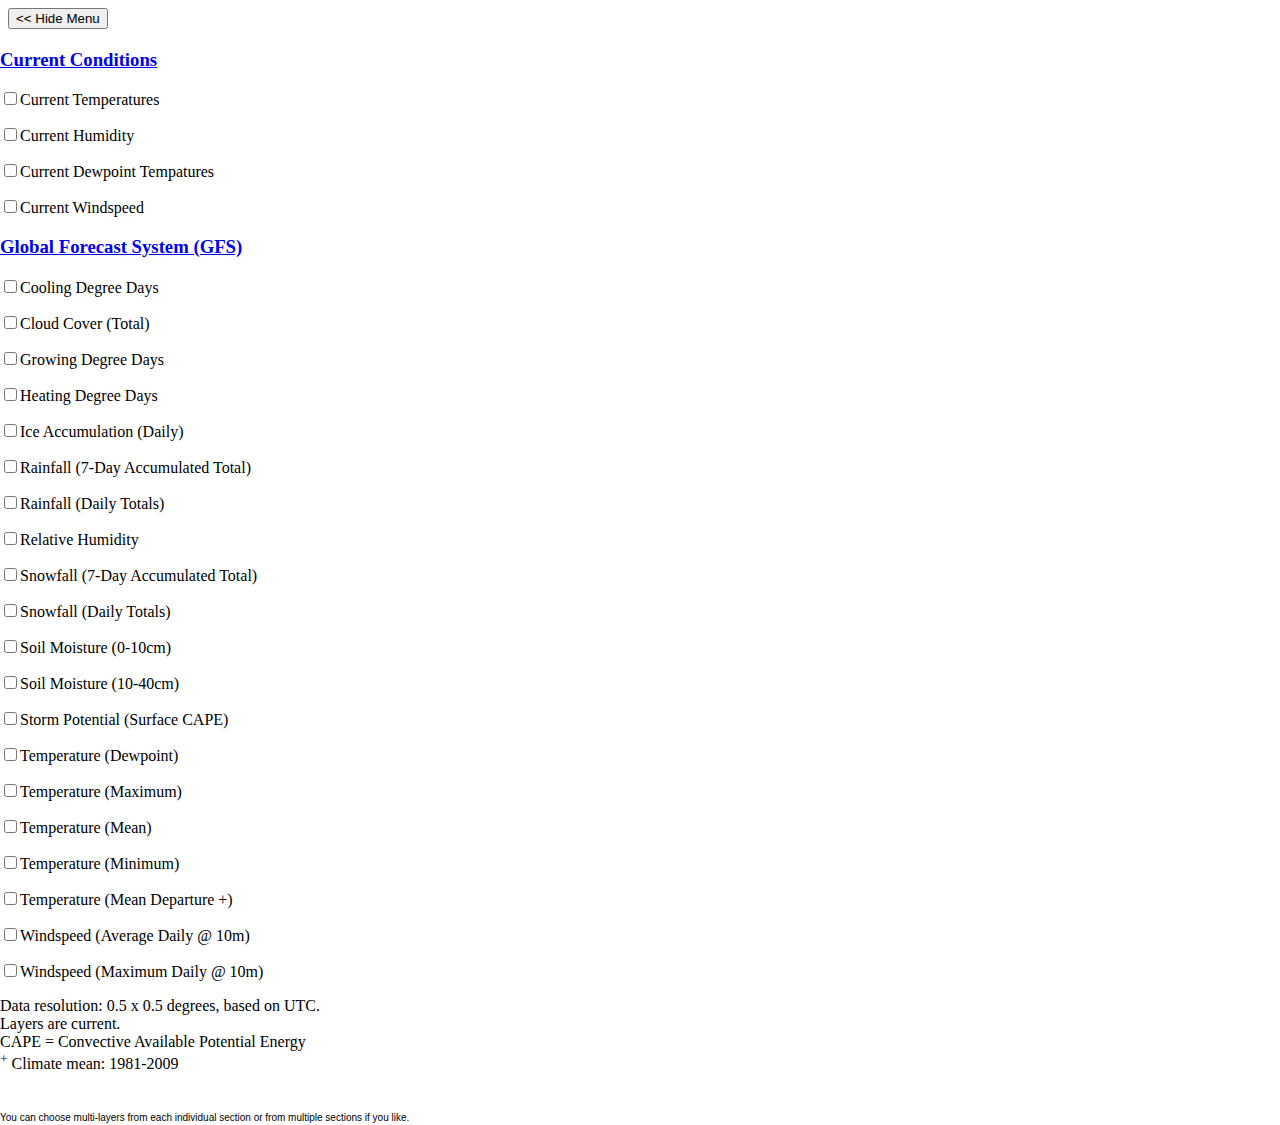
<file: layer_info/index.html>
<!DOCTYPE html>

<html xmlns="http://www.w3.org/1999/xhtml">
<head>
  <title>Weather for your world</title>
  
  <meta http-equiv='imagetoolbar' content='no' />
  <style type="text/css">
/*<![CDATA[*/
  v\:* {behavior:url(#default#VML);}
    #myMap { 
      position: absolute;
      top:0;
      right:0;
      left:340px;
    }
    #legendButtons {
      top: 0;
      left: 0;
      min-width:45px;
    }
    #legend { 
      position: absolute;
      top: 30px;
      left:0;
      min-height: 500px;
    }
    label {
      cursor: pointer;
    }
    li img {
      vertical-align: middle;
    }
    ul {
      list-style: none;
      border: 1px dashed #888;
    }
    img.legend {
      width: 267px;
      height: 32px;
      border: 1px solid #888;
    }
/*]]>*/
  </style>
  <meta http-equiv="Content-Type" content="text/html; charset=us-ascii" />
  <script type="text/javascript" src="http://ecn.dev.virtualearth.net/mapcontrol/mapcontrol.ashx?v=6.2">
  </script>  

  <script type="text/javascript">
//<![CDATA[
var map = null;
var tileLayer;
var global_obs_ext = new VEShapeLayer();
var cw_advisories = new VEShapeLayer();
var hurricane = new VEShapeLayer();
function GetMap() {
  map = new VEMap('myMap');
  map.LoadMap();
}

function AddLayer(product) {
  var bounds = [ new VELatLongRectangle(new VELatLong(85,-180), new VELatLong(-85,180))];
  var tileSource = "http://maps.customweather.com/cw_tiles/FRwy3u88iGVIE7iM2Nkvm5eQanBGRkHgxII-W-K78m4gTZ5tZdPk2d-9Eggu_UiX/"+product+"/%4.png"
  var tileSourceSpec = new VETileSourceSpecification(product, tileSource);

  tileSourceSpec.NumServers = 8;
  tileSourceSpec.Bounds     = bounds;
  tileSourceSpec.MinZoom    = 1;
  tileSourceSpec.MaxZoom    = 9;
  tileSourceSpec.Opacity    = 0.65;
  tileSourceSpec.ZIndex     = 100;
  map.AddTileLayer(tileSourceSpec, true);
}

function RemoveLayer(product) {
    map.DeleteTileLayer(product);
}

function toggleLayer(checkbox, product) {
  if (checkbox.checked) {
    AddLayer(product);
  } else {
    RemoveLayer(product);
    hideLegend();
  }
}

function toggleLegend(isHidden) {
  var legend = document.getElementById('legend');
  var myMap = document.getElementById('myMap');
  var show = document.getElementById('show');
  var hide = document.getElementById('hide');
  if (isHidden) {
    legend.style.display = 'inline';
    legend.style.minWidth = '300';
    myMap.style.left = '360px';
    show.style.display = 'none';
    hide.style.display = 'inline';
  } else {
    legend.style.display = 'none';
    legend.style.minWidth = '0';
    myMap.style.left = '45px';
    show.style.display = 'inline';
    hide.style.display = 'none';
  }
}

//]]>
  </script>
	<link type="text/css" href="http://web-dev1.customweather.com/CSS/demos/maptiles/jquery.ui.all.css" rel="stylesheet" />
	<link type="text/css" href="http://web-dev1.customweather.com/CSS/demos/maptiles/demos.css" rel="stylesheet" />
	<script type="text/javascript" src="http://web-dev1.customweather.com/javascript/demos/jquery-1.4.2.js"></script>
	<script type="text/javascript" src="http://web-dev1.customweather.com/javascript/demos/jquery.ui.core.js"></script>
	<script type="text/javascript" src="http://web-dev1.customweather.com/javascript/demos/jquery.ui.widget.js"></script>
	<script type="text/javascript" src="http://web-dev1.customweather.com/javascript/demos/jquery.ui.accordion.js"></script>
	<script type="text/javascript">
	$(function() {
		$("#accordion").accordion({
			autoHeight: false,
			collapsible: true
		});
	});
	</script>
	<script type="text/javascript">

	  function drawList () {
	  var arrayL = new Array();
	  arrayL[0] = new Array();
	  arrayL[0]['lang'] = "Cooling Degree Days";
	  arrayL[0]['layer'] = "cdd_day_e_0";
	  arrayL[0]['scaleType'] = "";
	  arrayL[1] = new Array();
	  arrayL[1]['lang'] = "Cloud Cover (Total)";
	  arrayL[1]['layer'] = "cloudtotal_day_e_0";
	  arrayL[1]['scaleType'] = "";
	  arrayL[2] = new Array();
	  arrayL[2]['lang'] = "Growing Degree Days";
	  arrayL[2]['layer'] = "gdd_day_e_0";
	  arrayL[2]['scaleType'] = "";	  
	  arrayL[3] = new Array();
	  arrayL[3]['lang'] = "Heating Degree Days";
	  arrayL[3]['layer'] = "hdd_day_e_0";
	  arrayL[3]['scaleType'] = "";
	  arrayL[4] = new Array();
	  arrayL[4]['lang'] = "Ice Accumulation (Daily)";
	  arrayL[4]['layer'] = "icefall_day_e_0";
	  arrayL[4]['scaleType'] = "";
	  arrayL[5] = new Array();
	  arrayL[5]['lang'] = "Rainfall (7-Day Accumulated  Total)";
	  arrayL[5]['layer'] = "rainfall_cum_day_e_6";
	  arrayL[5]['scaleType'] = "";
	  arrayL[6] = new Array();
	  arrayL[6]['lang'] = "Rainfall (Daily Totals)";
	  arrayL[6]['layer'] = "rainfall_day_e_0";
	  arrayL[6]['scaleType'] = "";	
	  arrayL[7] = new Array();
	  arrayL[7]['lang'] = "Relative Humidity";
	  arrayL[7]['layer'] = "2m_relative_humidity_day_e_0";
	  arrayL[7]['scaleType'] = "";
	  arrayL[8] = new Array();
	  arrayL[8]['lang'] = "Snowfall (7-Day Accumulated Total)";
	  arrayL[8]['layer'] = "snowfall_cum_day_e_6";
	  arrayL[8]['scaleType'] = "";
	  arrayL[9] = new Array();
	  arrayL[9]['lang'] = "Snowfall (Daily Totals)";
	  arrayL[9]['layer'] = "snowfall_day_e_0";
	  arrayL[9]['scaleType'] = "";
	  arrayL[10] = new Array();	  
	  arrayL[10]['lang'] = "Soil Moisture (0-10cm)";
	  arrayL[10]['layer'] = "soil_moisture_0_10_day_e_0";
	  arrayL[10]['scaleType'] = "";
	  arrayL[11] = new Array();
	  arrayL[11]['lang'] = "Soil Moisture (10-40cm)";
	  arrayL[11]['layer'] = "soil_moisture_10_40_day_e_0";
	  arrayL[11]['scaleType'] = "";
	  arrayL[12] = new Array();
	  arrayL[12]['lang'] = "Storm Potential (Surface CAPE)";
	  arrayL[12]['layer'] = "capesfc_day_e_0";
	  arrayL[12]['scaleType'] = "";
	  arrayL[13] = new Array();
	  arrayL[13]['lang'] = "Temperature (Dewpoint)";
	  arrayL[13]['layer'] = "2m_dewpoint_day_e_0";
	  arrayL[13]['scaleType'] = "";
	  arrayL[14] = new Array();
	  arrayL[14]['lang'] = "Temperature (Maximum)";
	  arrayL[14]['layer'] = "maxtemp_day_e_0";
	  arrayL[14]['scaleType'] = "";
	  arrayL[15] = new Array();	
	  arrayL[15]['lang'] = "Temperature (Mean)";
	  arrayL[15]['layer'] = "meantemp_day_e_0";
	  arrayL[15]['scaleType'] = "";
	  arrayL[16] = new Array();	      
	  arrayL[16]['lang'] = "Temperature (Minimum)";
	  arrayL[16]['layer'] = "mintemp_day_e_0";
	  arrayL[16]['scaleType'] = "";
	  arrayL[17] = new Array();
	  arrayL[17]['lang'] = "Temperature (Mean Departure +)";
	  arrayL[17]['layer'] = "meantemp_dep_e_0";
	  arrayL[17]['scaleType'] = "";
	  arrayL[18] = new Array();
	  arrayL[18]['lang'] = "Windspeed (Average Daily @ 10m)";
	  arrayL[18]['layer'] = "wind_day_e_0";
	  arrayL[18]['scaleType'] = "";
	  arrayL[19] = new Array();
	  arrayL[19]['lang'] = "Windspeed (Maximum Daily @ 10m)";
	  arrayL[19]['layer'] = "max_wind_day_e_0";
	  arrayL[19]['scaleType'] = "";

     var html = "";
	  for (var z=0;z<arrayL.length;z++) {
					    var lang = arrayL[z]['lang'];
					    html += "<p><label><input type='checkbox' onclick='"+ ("toggleLayer(this,\"" + (arrayL[z]['layer']) + "\"); if(this.checked){loadLegend(\"" + (arrayL[z]['layer']) + "\",\"\",\"\");") +"} else { hideLegend(); }' />"+(lang)+"</label><br></p>";
					    }
					    return html;
					    }
					  
	</script>
</head>

<body onload="GetMap();">

  <div id="legendButtons">
    <button id="show" style="display:none;" onclick="toggleLegend(true);">&gt;&gt;</button>
    <button id="hide" onclick="toggleLegend(false);">&lt;&lt; Hide Menu</button>
  </div>
  
  <div style="z-index: 200; position: fixed; top: 0px; right: 0px">
    <div style='position:absolute; right: 0px'>
      <script type="text/javascript" src="http://web-dev1.customweather.com/demos/maptiles/layer_info/js/cwLegend.js"></script>
    </div>
  </div>
  <div id='myMap' style="width:auto; height:100%; min-width:340px; min-height:200px;"></div>

  <div id='legend'>

<div id="demo-frame">

<div class="demo">

<div id="accordion">
	<h3><a href="#">Current Conditions</a></h3>
	<div>

          <p>
            <label><input type="checkbox" onclick="toggleLayer(this,'synoptic_temp'); if(this.checked){loadGradientLegend('mean', 'Current Temperatures', 'synoptic_temp')}  else { hideLegend(); }" />Current Temperatures</label><br>
          </p>
	  
          <p>
            <label><input type="checkbox" onclick="toggleLayer(this,'synoptic_humidity'); if(this.checked){loadLegend('2m_relative_humidity_day_e_0', 'Current Humidity','synoptic_humidity')}  else { hideLegend(); }" />Current Humidity</label><br>
          </p>
	  
          <p>
            <label><input type="checkbox" onclick="toggleLayer(this,'synoptic_dewpoint'); if(this.checked){loadLegend('2m_dewpoint_day_e_0', 'Current Dewpoint Temperatures','synoptic_dewpoint')}  else { hideLegend(); }" />Current Dewpoint Tempatures</label><br>
          </p>

          <p>
            <label><input type="checkbox" onclick="toggleLayer(this,'synoptic_wind'); if(this.checked){loadLegend('wind_day_e_0', 'Current Windspeed','synoptic_wind')}  else { hideLegend(); }" />Current Windspeed</label><br>
          </p>
<!--
          <p>
            <label><input type="checkbox" onclick="toggleLayer(this,'synoptic_synoptic_percip6hr'); if(this.checked){loadLegend('rainfall_day_e_0', 'Past 6-Hour Perciptitation', '')}  else { hideLegend(); }" />Past 6-Hour Preciptiation</label><br>
          </p>
-->
</div>
	<h3><a href="#">Global Forecast System (GFS)</a></h3>
	<div>	  	  
	  <script>
	    var list = drawList();
	    document.write(list);
	  </script>
		<p>
		Data resolution: 0.5 x 0.5 degrees, based on UTC.<BR>
		Layers are current.<BR>
		CAPE = Convective Available Potential Energy<BR>
		<sup>+</sup> Climate mean: 1981-2009
		</p>
	</div>
</div><!-- end accordion -->
<font face ="verdana,arial" size="1"><br>You can choose multi-layers from each individual section or from multiple sections if you like.</font>
</div><!-- End demo -->
</div><!-- End demo_wrapper -->
</div><!-- End div legend -->


</body>
</html>
</file>
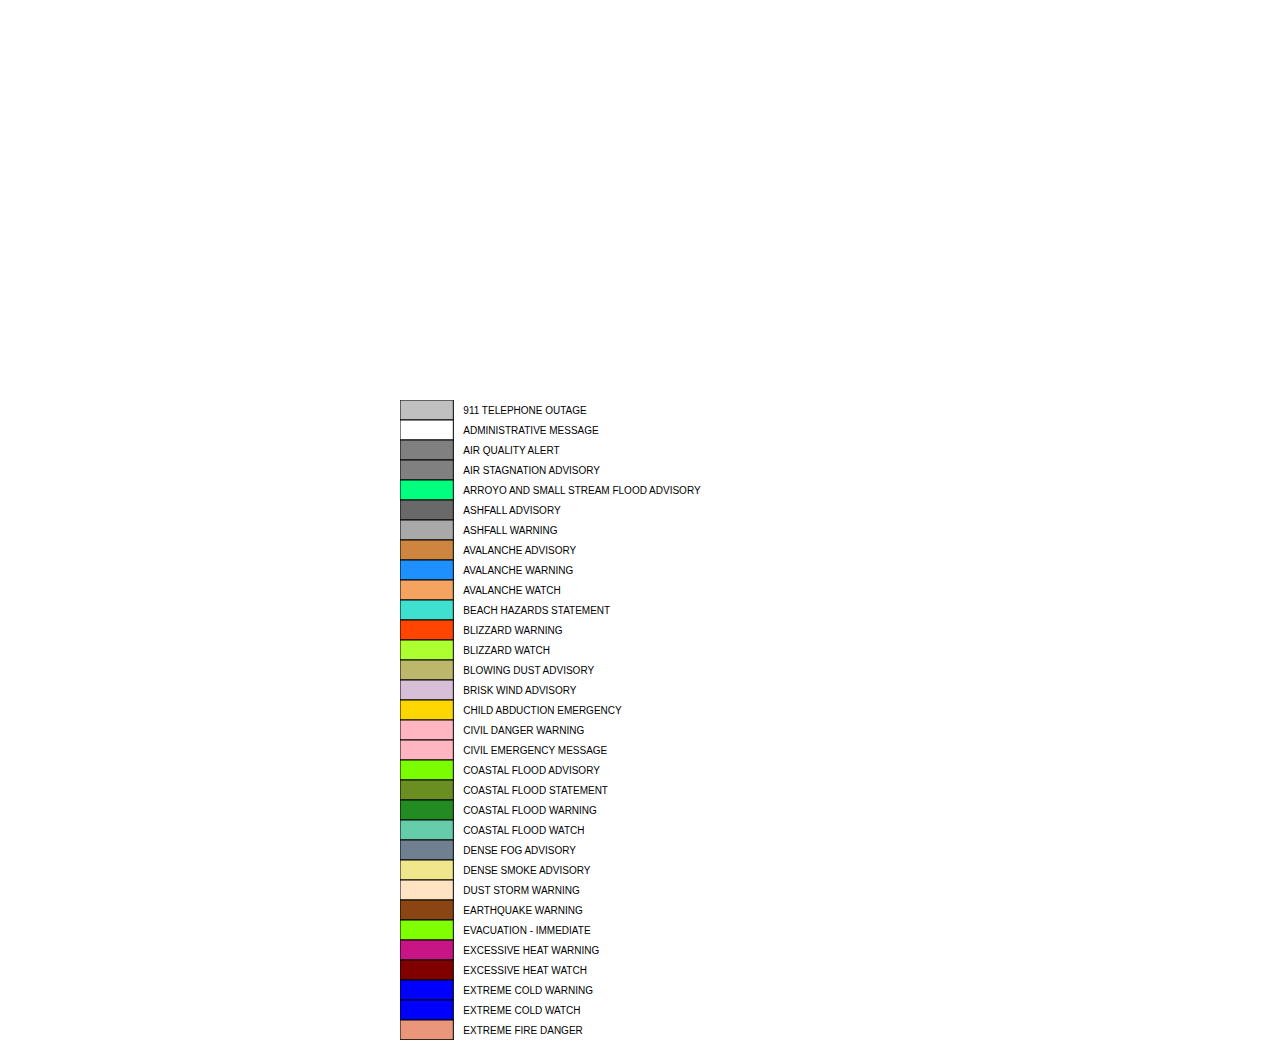
<file: nws_alerts/palette.html>
<!DOCTYPE html PUBLIC "-//W3C//DTD HTML 4.01//EN" "http://www.w3.org/TR/html4/strict.dtd">
<HTML>
<HEAD>
<meta http-equiv="Content-Type" content="text/html; charset=utf-8">
<link rel="stylesheet" href="lib/palette.css" type="text/css" media="screen">
<link rel="stylesheet" href="lib/palette-print.css" type="text/css" media="print">
<script src="lib/raphael-full.js" type="text/javascript" charset="utf-8"></script>
<script src="nws_colors.js" type="text/javascript" charset="utf-8"></script>
</head>
<body>
<div id="palette"></div>
<SCRIPT type="text/javascript" charset="utf-8">
var WX=640;
var HX=640;
var palette = document.getElementById("palette");
Raphael.fn.cell = function (x, y, w, h, hue, stroke) {
   return this.set(this.rect(x, y, w, h, 0).attr({fill : hue, opacity: 1 }));
};
function drawCells(){
  var R = Raphael(palette, WX, HX);
  var size=12;
  var r =10
  var width = WX/size;   // width per item
  var cnt = 0;
  var xstart = 0;
  for (var key in colorMap) {
      if (colorMap.hasOwnProperty(key)) {
           var color = colorMap[key];
           R.text(xstart+width+10, (cnt*20)+10, key).attr({'text-anchor': 'start'});
           R.cell(xstart, cnt*20, width, r*2, color, true);
           cnt++;
      }
    }
}
drawCells();
</script>
</body>

</html>
</file>
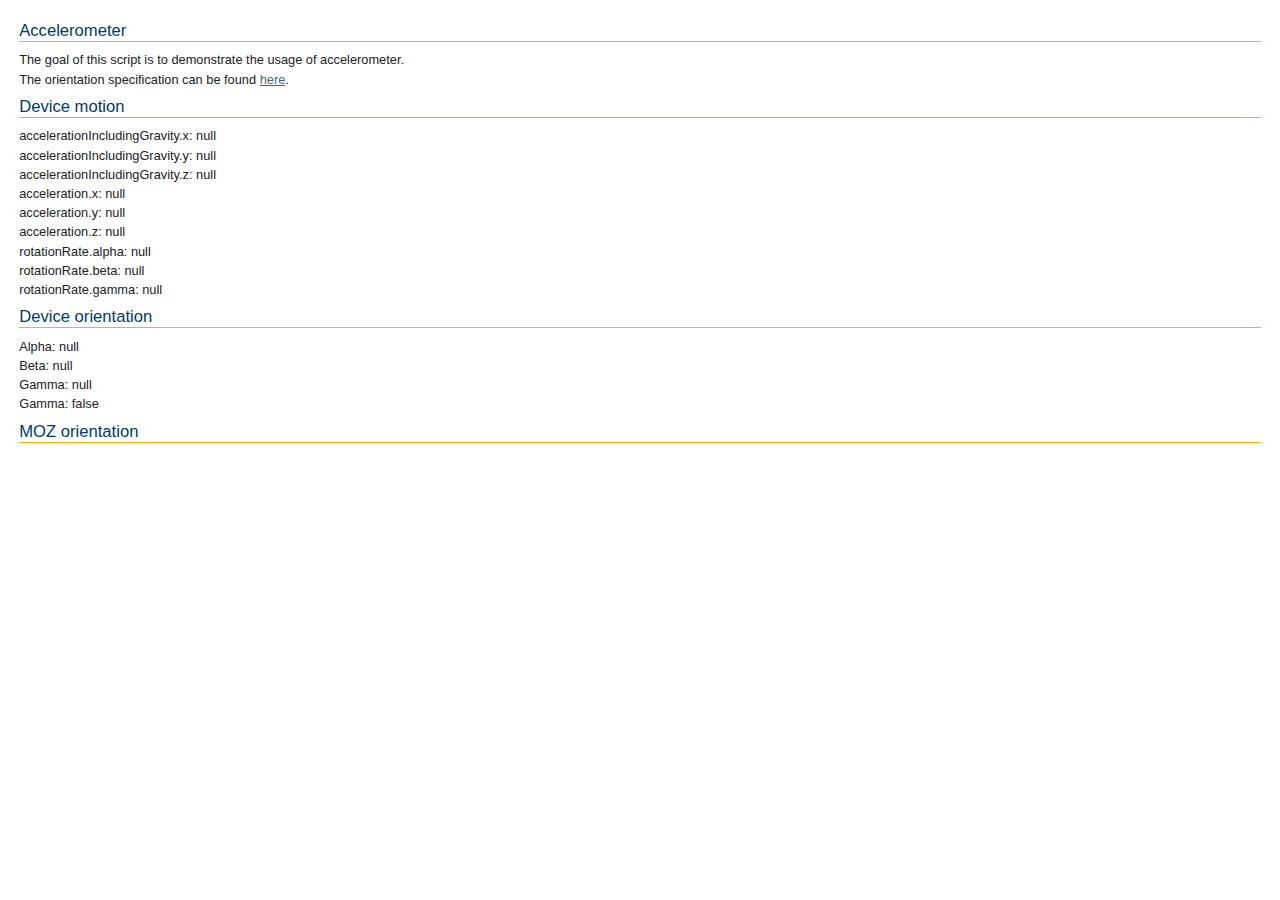
<file: future_radar/animation_framework/lib/OpenLayers-2.13.1/examples/accelerometer.html>
<!DOCTYPE html>
<html>
<head>
    <meta http-equiv="Content-Type" content="text/html; charset=utf-8">
    <meta name="viewport" content="width=device-width, initial-scale=1.0, maximum-scale=1.0, user-scalable=0">
    <meta name="apple-mobile-web-app-capable" content="yes">
    <title>OpenLayers Accelerometer Usage</title>
    <link rel="stylesheet" href="../theme/default/style.css" type="text/css">
    <link rel="stylesheet" href="style.css" type="text/css">
    <script type="text/javascript" src="browser.js"></script>

    <style type="text/css">
        .olControlAttribution {
            bottom: 5px;
        }
    </style>
    <script type="text/javascript">
        function init() {
            if (isEventSupported('deviceorientation', window) || isEventSupported('mozorientation', window) || isEventSupported('devicemotion', window)) {
                if (window.DeviceOrientationEvent) {
                    window.addEventListener("deviceorientation", function (event) {
                        document.getElementById('resultDeviceOrientation').innerHTML = '';
                        if (typeof(event.alpha) != 'undefined') {
                            document.getElementById('resultDeviceOrientation').innerHTML = document.getElementById('resultDeviceOrientation').innerHTML + "Alpha: " + event.alpha + "<br>";
                            document.getElementById('resultDeviceOrientation').innerHTML = document.getElementById('resultDeviceOrientation').innerHTML + "Beta: " + event.beta + "<br>";
                            document.getElementById('resultDeviceOrientation').innerHTML = document.getElementById('resultDeviceOrientation').innerHTML + "Gamma: " + event.gamma + "<br>";
                        }
                        if (typeof(event.absolute) != 'undefined') {
                            document.getElementById('resultDeviceOrientation').innerHTML = document.getElementById('resultDeviceOrientation').innerHTML + "Gamma: " + event.absolute + "<br>";
                        }
                        if (typeof(event.compassCalibrate) != 'undefined') {
                            document.getElementById('resultDeviceOrientation').innerHTML = document.getElementById('resultDeviceOrientation').innerHTML + "Gamma: " + event.compassCalibrated + "<br>";
                        }
                    }, true);
                }
                if (window.DeviceMotionEvent) {
                    window.addEventListener('devicemotion', function (event) {
                        document.getElementById('resultDeviceMotion').innerHTML = '';
                        if (typeof(event.accelerationIncludingGravity) != 'undefined') {
                            document.getElementById('resultDeviceMotion').innerHTML = document.getElementById('resultDeviceMotion').innerHTML + "accelerationIncludingGravity.x: " + event.accelerationIncludingGravity.x + "<br>";
                            document.getElementById('resultDeviceMotion').innerHTML = document.getElementById('resultDeviceMotion').innerHTML + "accelerationIncludingGravity.y: " + event.accelerationIncludingGravity.y + "<br>";
                            document.getElementById('resultDeviceMotion').innerHTML = document.getElementById('resultDeviceMotion').innerHTML + "accelerationIncludingGravity.z: " + event.accelerationIncludingGravity.z + "<br>";
                        }
                        if (typeof(event.acceleration) != 'undefined') {
                            document.getElementById('resultDeviceMotion').innerHTML = document.getElementById('resultDeviceMotion').innerHTML + "acceleration.x: " + event.acceleration.x + "<br>";
                            document.getElementById('resultDeviceMotion').innerHTML = document.getElementById('resultDeviceMotion').innerHTML + "acceleration.y: " + event.acceleration.y + "<br>";
                            document.getElementById('resultDeviceMotion').innerHTML = document.getElementById('resultDeviceMotion').innerHTML + "acceleration.z: " + event.acceleration.z + "<br>";
                        }
                        if (typeof(event.rotationRate) != 'undefined') {
                            document.getElementById('resultDeviceMotion').innerHTML = document.getElementById('resultDeviceMotion').innerHTML + "rotationRate.alpha: " + event.rotationRate.alpha + "<br>";
                            document.getElementById('resultDeviceMotion').innerHTML = document.getElementById('resultDeviceMotion').innerHTML + "rotationRate.beta: " + event.rotationRate.beta + "<br>";
                            document.getElementById('resultDeviceMotion').innerHTML = document.getElementById('resultDeviceMotion').innerHTML + "rotationRate.gamma: " + event.rotationRate.gamma + "<br>";
                        }
                    }, true);
                }
                if (window.MozOrientation) {
                    window.addEventListener("MozOrientation", function (orientation) {
                        document.getElementById('resultMozOrientation').innerHTML = "orientation.x: " + orientation.x + "<br>";
                        document.getElementById('resultMozOrientation').innerHTML = document.getElementById('resultMozOrientation').innerHTML + "orientation.y: " + orientation.y + "<br>";
                        document.getElementById('resultMozOrientation').innerHTML = document.getElementById('resultMozOrientation').innerHTML + "orientation.z: " + orientation.z + "<br>";
                    }, true);
                }
            } else {
                alert("Unfortunately, your brower doesn't support the orientation usage");
            }

        }
    </script>
</head>
<body onload="init()">
<h1 id="title">Accelerometer</h1>

<p id="shortdesc">
    The goal of this script is to demonstrate the usage of accelerometer.
</p>
<p>
  The orientation specification can be found <a href="http://dev.w3.org/geo/api/spec-source-orientation.html">here</a>.
</p>

<div id="tags">
  browser, vendor, mobile, orientation 
</div>  

<h1>Device motion</h1>

<div id="resultDeviceMotion">

</div>
<h1>Device orientation</h1>

<div id="resultDeviceOrientation">

</div>
<h1>MOZ orientation</h1>

<div id="resultMozOrientation">

</div>
</body>
</html>
</file>
<file: nws_alerts/lib/palette.css>
#palette {
    height: 500px;
    width: 500px;
    left:400px;
    top:  400px;
    z-index:5000;
    position: absolute;
}
#copy {
    bottom: 0;
    font: 300 .7em "Helvetica Neue", Helvetica, "Arial Unicode MS", Arial, sans-serif;
    position: absolute;
    right: 1em;
    text-align: right;
}
#copy a {
    color: #fff;
}
</file>
<file: nws_alerts/lib/palette-print.css>
body {
    background: #fff;
    color: #000;
    font: 100.1% "Lucida Grande", Lucida, Verdana, sans-serif;
}
#palette {
    width: 640px;
    height: 480px;
    left: 50%;
    margin: 0 0 100px 100px;
    position: absolute;
    top: 0;
}
#copy {
    bottom: 0;
    font-size: .7em;
    position: absolute;
    right: 1em;
    text-align: right;
}
</file>
<file: future_radar/animation_framework/lib/OpenLayers-2.13.1/theme/default/style.css>
div.olMap {
    z-index: 0;
    padding: 0 !important;
    margin: 0 !important;
    cursor: default;
}

div.olMapViewport {
    text-align: left;
    -ms-touch-action: none;
}

div.olLayerDiv {
   -moz-user-select: none;
   -khtml-user-select: none;
}

.olLayerGoogleCopyright {
    left: 2px;
    bottom: 2px;
}
.olLayerGoogleV3.olLayerGoogleCopyright {
    right: auto !important;
}
.olLayerGooglePoweredBy {
    left: 2px;
    bottom: 15px;
}
.olLayerGoogleV3.olLayerGooglePoweredBy {
    bottom: 15px !important;
}
/* GMaps should not set styles on its container */
.olForeignContainer {
    opacity: 1 !important;
}
.olControlAttribution {
    font-size: smaller;
    right: 3px;
    bottom: 4.5em;
    position: absolute;
    display: block;
}
.olControlScale {
    right: 3px;
    bottom: 3em;
    display: block;
    position: absolute;
    font-size: smaller;
}
.olControlScaleLine {
   display: block;
   position: absolute;
   left: 10px;
   bottom: 15px;
   font-size: xx-small;
}
.olControlScaleLineBottom {
   border: solid 2px black;
   border-bottom: none;
   margin-top:-2px;
   text-align: center;
}
.olControlScaleLineTop {
   border: solid 2px black;
   border-top: none;
   text-align: center;
}

.olControlPermalink {
    right: 3px;
    bottom: 1.5em;
    display: block;
    position: absolute;
    font-size: smaller;
}

div.olControlMousePosition {
    bottom: 0;
    right: 3px;
    display: block;
    position: absolute;
    font-family: Arial;
    font-size: smaller;
}

.olControlOverviewMapContainer {
    position: absolute;
    bottom: 0;
    right: 0;
}

.olControlOverviewMapElement {
    padding: 10px 18px 10px 10px;
    background-color: #00008B;
    -moz-border-radius: 1em 0 0 0;
}

.olControlOverviewMapMinimizeButton,
.olControlOverviewMapMaximizeButton {
    height: 18px;
    width: 18px;
    right: 0;
    bottom: 80px;
    cursor: pointer;
}

.olControlOverviewMapExtentRectangle {
    overflow: hidden;
    background-image: url("img/blank.gif");
    cursor: move;
    border: 2px dotted red;
}
.olControlOverviewMapRectReplacement {
    overflow: hidden;
    cursor: move;
    background-image: url("img/overview_replacement.gif");
    background-repeat: no-repeat;
    background-position: center;
}

.olLayerGeoRSSDescription {
    float:left;
    width:100%;
    overflow:auto;
    font-size:1.0em;
}
.olLayerGeoRSSClose {
    float:right;
    color:gray;
    font-size:1.2em;
    margin-right:6px;
    font-family:sans-serif;
}
.olLayerGeoRSSTitle {
    float:left;font-size:1.2em;
}

.olPopupContent {
    padding:5px;
    overflow: auto;
}

.olControlNavigationHistory {
   background-image: url("img/navigation_history.png");
   background-repeat: no-repeat;
   width:  24px;
   height: 24px;

}
.olControlNavigationHistoryPreviousItemActive {
  background-position: 0 0;
}
.olControlNavigationHistoryPreviousItemInactive {
   background-position: 0 -24px;
}
.olControlNavigationHistoryNextItemActive {
   background-position: -24px 0;
}
.olControlNavigationHistoryNextItemInactive {
   background-position: -24px -24px;
}

div.olControlSaveFeaturesItemActive {
    background-image: url(img/save_features_on.png);
    background-repeat: no-repeat;
    background-position: 0 1px;
}
div.olControlSaveFeaturesItemInactive {
    background-image: url(img/save_features_off.png);
    background-repeat: no-repeat;
    background-position: 0 1px;
}

.olHandlerBoxZoomBox {
    border: 2px solid red;
    position: absolute;
    background-color: white;
    opacity: 0.50;
    font-size: 1px;
    filter: alpha(opacity=50);
}
.olHandlerBoxSelectFeature {
    border: 2px solid blue;
    position: absolute;
    background-color: white;
    opacity: 0.50;
    font-size: 1px;
    filter: alpha(opacity=50);
}

.olControlPanPanel {
    top: 10px;
    left: 5px;
}

.olControlPanPanel div {
    background-image: url(img/pan-panel.png);
    height: 18px;
    width: 18px;
    cursor: pointer;
    position: absolute;
}

.olControlPanPanel .olControlPanNorthItemInactive {
    top: 0;
    left: 9px;
    background-position: 0 0;
}
.olControlPanPanel .olControlPanSouthItemInactive {
    top: 36px;
    left: 9px;
    background-position: 18px 0;
}
.olControlPanPanel .olControlPanWestItemInactive {
    position: absolute;
    top: 18px;
    left: 0;
    background-position: 0 18px;
}
.olControlPanPanel .olControlPanEastItemInactive {
    top: 18px;
    left: 18px;
    background-position: 18px 18px;
}

.olControlZoomPanel {
    top: 71px;
    left: 14px;
}

.olControlZoomPanel div {
    background-image: url(img/zoom-panel.png);
    position: absolute;
    height: 18px;
    width: 18px;
    cursor: pointer;
}

.olControlZoomPanel .olControlZoomInItemInactive {
    top: 0;
    left: 0;
    background-position: 0 0;
}

.olControlZoomPanel .olControlZoomToMaxExtentItemInactive {
    top: 18px;
    left: 0;
    background-position: 0 -18px;
}

.olControlZoomPanel .olControlZoomOutItemInactive {
    top: 36px;
    left: 0;
    background-position: 0 18px;
}

/*
 * When a potential text is bigger than the image it move the image
 * with some headers (closes #3154)
 */
.olControlPanZoomBar div {
    font-size: 1px;
}

.olPopupCloseBox {
  background: url("img/close.gif") no-repeat;
  cursor: pointer;
}

.olFramedCloudPopupContent {
    padding: 5px;
    overflow: auto;
}

.olControlNoSelect {
 -moz-user-select: none;
 -khtml-user-select: none;
}

.olImageLoadError {
    background-color: pink;
    opacity: 0.5;
    filter: alpha(opacity=50); /* IE */
}

/**
 * Cursor styles
 */

.olCursorWait {
    cursor: wait;
}
.olDragDown {
    cursor: move;
}
.olDrawBox {
    cursor: crosshair;
}
.olControlDragFeatureOver {
    cursor: move;
}
.olControlDragFeatureActive.olControlDragFeatureOver.olDragDown {
    cursor: -moz-grabbing;
}

/**
 * Layer switcher
 */
.olControlLayerSwitcher {
    position: absolute;
    top: 25px;
    right: 0;
    width: 20em;
    font-family: sans-serif;
    font-weight: bold;
    margin-top: 3px;
    margin-left: 3px;
    margin-bottom: 3px;
    font-size: smaller;
    color: white;
    background-color: transparent;
}

.olControlLayerSwitcher .layersDiv {
    padding-top: 5px;
    padding-left: 10px;
    padding-bottom: 5px;
    padding-right: 10px;
    background-color: darkblue;
}

.olControlLayerSwitcher .layersDiv .baseLbl,
.olControlLayerSwitcher .layersDiv .dataLbl {
    margin-top: 3px;
    margin-left: 3px;
    margin-bottom: 3px;
}

.olControlLayerSwitcher .layersDiv .baseLayersDiv,
.olControlLayerSwitcher .layersDiv .dataLayersDiv {
    padding-left: 10px;
}

.olControlLayerSwitcher .maximizeDiv,
.olControlLayerSwitcher .minimizeDiv {
    width: 18px;
    height: 18px;
    top: 5px;
    right: 0;
    cursor: pointer;
}

.olBingAttribution {
    color: #DDD;
}
.olBingAttribution.road {
    color: #333;
}

.olGoogleAttribution.hybrid, .olGoogleAttribution.satellite {
    color: #EEE;
}
.olGoogleAttribution {
    color: #333;
}
span.olGoogleAttribution a {
    color: #77C;
}
span.olGoogleAttribution.hybrid a, span.olGoogleAttribution.satellite a {
    color: #EEE;
}

/**
 * Editing and navigation icons.
 * (using the editing_tool_bar.png sprint image)
 */
.olControlNavToolbar ,
.olControlEditingToolbar {
    margin: 5px 5px 0 0;
}
.olControlNavToolbar div,
.olControlEditingToolbar div {
    background-image: url("img/editing_tool_bar.png");
    background-repeat: no-repeat;
    margin: 0 0 5px 5px;
    width: 24px;
    height: 22px;
    cursor: pointer
}
/* positions */
.olControlEditingToolbar {
    right: 0;
    top: 0;
}
.olControlNavToolbar {
    top: 295px;
    left: 9px;
}
/* layouts */
.olControlEditingToolbar div {
    float: right;
}
/* individual controls */
.olControlNavToolbar .olControlNavigationItemInactive,
.olControlEditingToolbar .olControlNavigationItemInactive {
    background-position: -103px -1px;
}
.olControlNavToolbar .olControlNavigationItemActive ,
.olControlEditingToolbar .olControlNavigationItemActive  {
    background-position: -103px -24px;
}
.olControlNavToolbar .olControlZoomBoxItemInactive {
    background-position: -128px -1px;
}
.olControlNavToolbar .olControlZoomBoxItemActive  {
    background-position: -128px -24px;
}
.olControlEditingToolbar .olControlDrawFeaturePointItemInactive {
    background-position: -77px -1px;
}
.olControlEditingToolbar .olControlDrawFeaturePointItemActive {
    background-position: -77px -24px;
}
.olControlEditingToolbar .olControlDrawFeaturePathItemInactive {
    background-position: -51px -1px;
}
.olControlEditingToolbar .olControlDrawFeaturePathItemActive {
    background-position: -51px -24px;
}
.olControlEditingToolbar .olControlDrawFeaturePolygonItemInactive{
    background-position: -26px -1px;
}
.olControlEditingToolbar .olControlDrawFeaturePolygonItemActive {
    background-position: -26px -24px;
}

div.olControlZoom {
    position: absolute;
    top: 8px;
    left: 8px;
    background: rgba(255,255,255,0.4);
    border-radius: 4px;
    padding: 2px;
}
div.olControlZoom a {
    display: block;
    margin: 1px;
    padding: 0;
    color: white;
    font-size: 18px;
    font-family: 'Lucida Grande', Verdana, Geneva, Lucida, Arial, Helvetica, sans-serif;
    font-weight: bold;
    text-decoration: none;
    text-align: center;
    height: 22px;
    width:22px;
    line-height: 19px;
    background: #130085; /* fallback for IE - IE6 requires background shorthand*/
    background: rgba(0, 60, 136, 0.5);
    filter: alpha(opacity=80);
}
div.olControlZoom a:hover {
    background: #130085; /* fallback for IE */
    background: rgba(0, 60, 136, 0.7);
    filter: alpha(opacity=100);
}
@media only screen and (max-width: 600px) {
    div.olControlZoom a:hover {
        background: rgba(0, 60, 136, 0.5);
    }
}
a.olControlZoomIn {
    border-radius: 4px 4px 0 0;
}
a.olControlZoomOut {
    border-radius: 0 0 4px 4px;
}


/**
 * Animations
 */

.olLayerGrid .olTileImage {
    -webkit-transition: opacity 0.2s linear;
    -moz-transition: opacity 0.2s linear;
    -o-transition: opacity 0.2s linear;
    transition: opacity 0.2s linear;
}

/* Turn on GPU support where available */
.olTileImage {
    -webkit-transform: translateZ(0);
    -moz-transform: translateZ(0);
    -o-transform: translateZ(0);
    -ms-transform: translateZ(0);
    transform: translateZ(0);
    -webkit-backface-visibility: hidden;
    -moz-backface-visibility: hidden;
    -ms-backface-visibility: hidden;
    backface-visibility: hidden;
    -webkit-perspective: 1000;
    -moz-perspective: 1000;
    -ms-perspective: 1000;
    perspective: 1000;
}

/* when replacing tiles, do not show tile and backbuffer at the same time */
.olTileReplacing {
    display: none;
}

/* override any max-width image settings (e.g. bootstrap.css) */
img.olTileImage {
    max-width: none;
}
</file>
<file: future_radar/animation_framework/lib/OpenLayers-2.13.1/examples/style.css>
/**
 * CSS Reset
 * From Blueprint reset.css
 * http://blueprintcss.googlecode.com
 */
html, body, div, span, object, iframe, h1, h2, h3, h4, h5, h6, p, blockquote, pre, a, abbr, acronym, address, code, del, dfn, em, img, q, dl, dt, dd, fieldset, form, label, legend, table, caption, tbody, tfoot, thead, tr, th, td {margin:0;padding:0;border:0;font-weight:inherit;font-style:inherit;font-size:100%;font-family:inherit;vertical-align:baseline;}
body {line-height:1.5;}
table {border-collapse:separate;border-spacing:0;}
caption, th, td {text-align:left;font-weight:normal;}
table, td, th {vertical-align:middle;}
blockquote:before, blockquote:after, q:before, q:after {content:"";}
blockquote, q {quotes:"" "";}
a img {border:none;}

/**
 * Basic Typography
 */
body {
    font-family: "Lucida Grande", Verdana, Geneva, Lucida, Arial, Helvetica, sans-serif;
    font-size: 80%;
    color: #222;
    background: #fff;
    margin: 1em 1.5em;
}
pre, code {
    margin: 1.5em 0;
    white-space: pre;
}
pre, code {
    font: 1em 'andale mono', 'lucida console', monospace;
    line-height:1.5;
}
a[href] {
    color: #436976;
    background-color: transparent;
}
h1, h2, h3, h4, h5, h6 {
    color: #003a6b;
    background-color: transparent;
    font: 100% 'Lucida Grande', Verdana, Geneva, Lucida, Arial, Helvetica, sans-serif;
    margin: 0;
    padding-top: 0.5em;
}
h1 {
    font-size: 130%;
    margin-bottom: 0.5em;
    border-bottom: 1px solid #fcb100;
}
h2 {
    font-size: 120%;
    margin-bottom: 0.5em;
    border-bottom: 1px solid #aaa;
}
h3 {
    font-size: 110%;
    margin-bottom: 0.5em;
    text-decoration: underline;
}
h4 {
    font-size: 100%;
    font-weight: bold;
}
h5 {
    font-size: 100%;
    font-weight: bold;
}
h6 {
    font-size: 80%;
    font-weight: bold;
}

.olControlAttribution {
    bottom: 5px;
}

/**
 * Map Examples Specific
 */
.smallmap {
    width: 512px;
    height: 256px;
    border: 1px solid #ccc;
}
#tags {
    display: none;
}

#docs p {
    margin-bottom: 0.5em;
}
/* mobile specific */
@media only screen and (max-width: 600px) {
    body {
        height           : 100%;
        margin           : 0;
        padding          : 0;
        width            : 100%;
    }
    #map {
        background : #7391ad;
        width      : 100%;
    }
    #map {
        border : 0;
        height : 250px;
    }
    #title {
        font-size   : 1.3em;
        line-height : 2em;
        text-indent : 1em;
        margin      : 0;
        padding     : 0;
    }
    #docs {
        bottom     : 0;
        padding    : 1em;
    }
    #shortdesc {
        color      : #aaa;
        font-size  : 0.8em;
        padding    : 1em;
        text-align : right;
    }
    #tags {
        display : none;
    }
}
@media only screen and (orientation: landscape) and (max-width: 600px) {
    #shortdesc {
       float: right;
       width: 25%;
    }
    #map {
        width: 70%;
    }
    #docs {
        font-size: 12px;
    }
}
body {
    -webkit-text-size-adjust: none;
}
</file>
